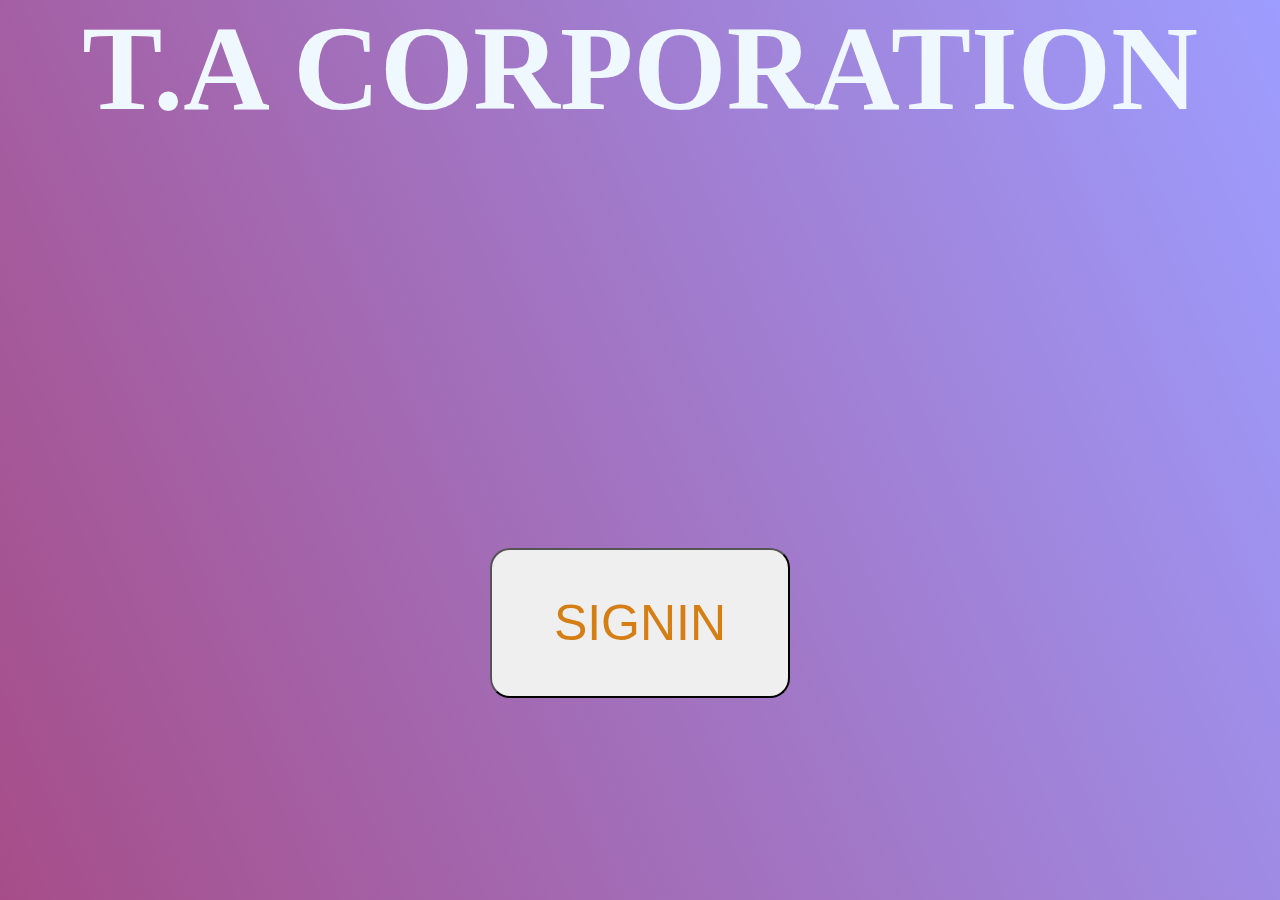
<file: index.html>
<!DOCTYPE html>
<html>
  <head>
    <title>TA</title>
    <link rel="stylesheet" href="stylesheet1.css" />
  </head>

  <body>
    <div class="container">
        <div class="header">
            <h1>t.a corporation</h1>
        </div>
        <div class="signin">
            <div class="sign">
                <button>signin</button>
            
            </div>
            
            <div class="form">
                <h2>to login <br>enter your details</h2>
                <div class="detail 1">
                    <label for="username">username</label>
                    
                    <input type="text" id="username" placeholder="    USERNAME">
                    <div class="usermsg msg"></div>
                </div>
    
                <div class="detail 2">
                    <label for="password">password</label>
                    
                    <input type="password" id="password" placeholder="    PASSWORD">
                    <div class="passmsg msg"></div>
                </div>
                <a  href="#"   class="login"><h4>login</h4></a>
            </div>
        </div>
        <script src="jquery.min.js"></script>
        <script src="script1.js"></script>
    </div>
  </body>
</html>
</file>
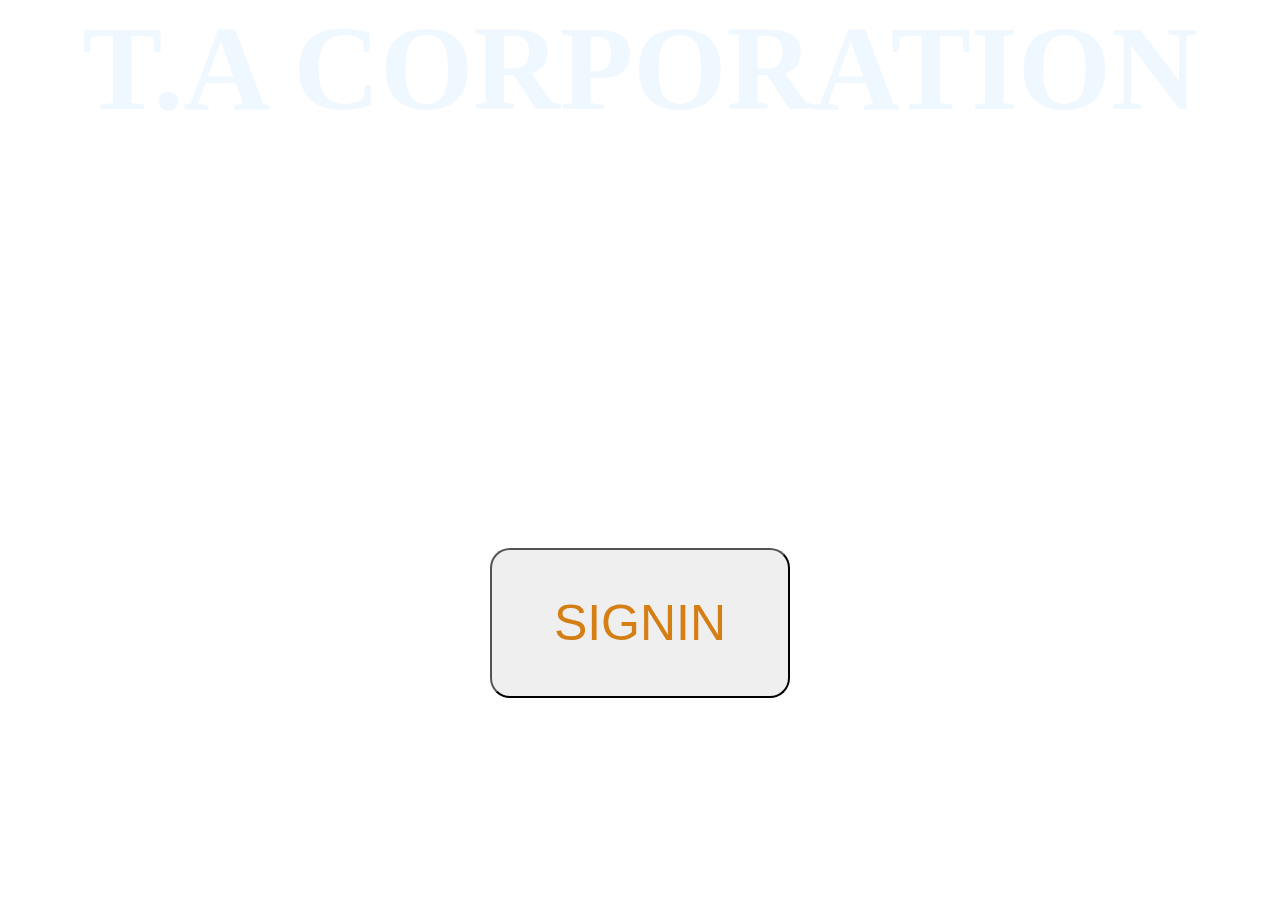
<file: loginpage.html>
<!DOCTYPE html>
<html>

<head>
    <title>TA</title>
    <link rel="stylesheet" href="stylesheet1.css">

</head>

<body>
    
    <div class="header">
        <h1>t.a corporation</h1>
    </div>
    <div class="signin">
        <div class="sign">
            <button>signin</button>
        
        </div>
        
        <div class="form">
            <h2>to login <br>enter your details</h2>
            <div class="detail 1">
                <label for="username">username</label>
                
                <input type="text" id="username" placeholder="    USERNAME">
                <div class="usermsg msg"></div>
            </div>

            <div class="detail 2">
                <label for="password">password</label>
                
                <input type="password" id="password" placeholder="    PASSWORD">
                <div class="passmsg msg"></div>
            </div>
            <a  href="#" class="login"><h4>login</h4></a>
        </div>
    </div>
    <script src="jquery.min.js"></script>
    <script src="script1.js"></script>
</body>

</html>
</file>
<file: stylesheet1.css>
* {
  margin: 0;
  padding: 0;
  box-sizing: border-box;
}
a {
  text-decoration: none;
}

body {
  width: 100%;
}

.container {
  width: 100%;
  height: 100vh;
  background: linear-gradient(
    247deg,
    rgba(0, 0, 255, 0.384),
    rgba(128, 0, 85, 0.699)
  );
  background-repeat: no-repeat;
  background-size: cover;
}

.header {
  text-align: center;
  text-transform: uppercase;
}

.header h1 {
  font-size: 120px;
  padding-bottom: 50px;
  color: aliceblue;
  text-decoration: wavy;
}

.signin {
  padding-top: 100px;
  position: relative;
}

.signin .sign button {
  display: inline-block;
  border-radius: 20px;
  padding: 20px;
  text-transform: uppercase;
  color: rgb(212, 126, 20);
  transition: all linear 0.3s;
  cursor: pointer;
  width: 300px;
  height: 150px;
}
.signin .sign button:hover {
  font-size: 60px;
  color: aqua;
}

.signin .sign {
  position: absolute;
  left: 50%;
  transform: translateX(-50%);
  opacity: 1;
  top: 360px;
}

.signin .sign button {
  font-size: 50px;
}

.signin .form {
  padding: 30px 50px;
  position: absolute;
  opacity: 0;
  text-align: center;
  background-color: rgba(240, 248, 255, 0.466);
  left: 50%;
  transform: translateX(-50%);
  top: 0;
  height: 330px;
  border-radius: 16px;
}

.signin .form h2 {
  font-size: 30px;
  padding-bottom: 0px;
  color: aliceblue;
  text-decoration: wavy;
  text-transform: uppercase;
}
.signin .form .detail {
  padding-top: 20px;
  padding-bottom: 10px;
}
.signin .form .detail label {
  text-transform: uppercase;
}


.form .login h4{
  padding: 15px;
  font-size: 40px;
  margin-top: 20px;
}

.form .login h4 {
  display: inline-block;
  border: 2px solid rgb(240, 128, 221);
  text-transform: uppercase;
  transition: all linear 0.3s;
  border-radius: 10px;
}

.form .login h4:hover {
  color: rgb(255, 0, 200);
  margin-top: 10px;
}

.msg {
  color: red;
}
</file>
